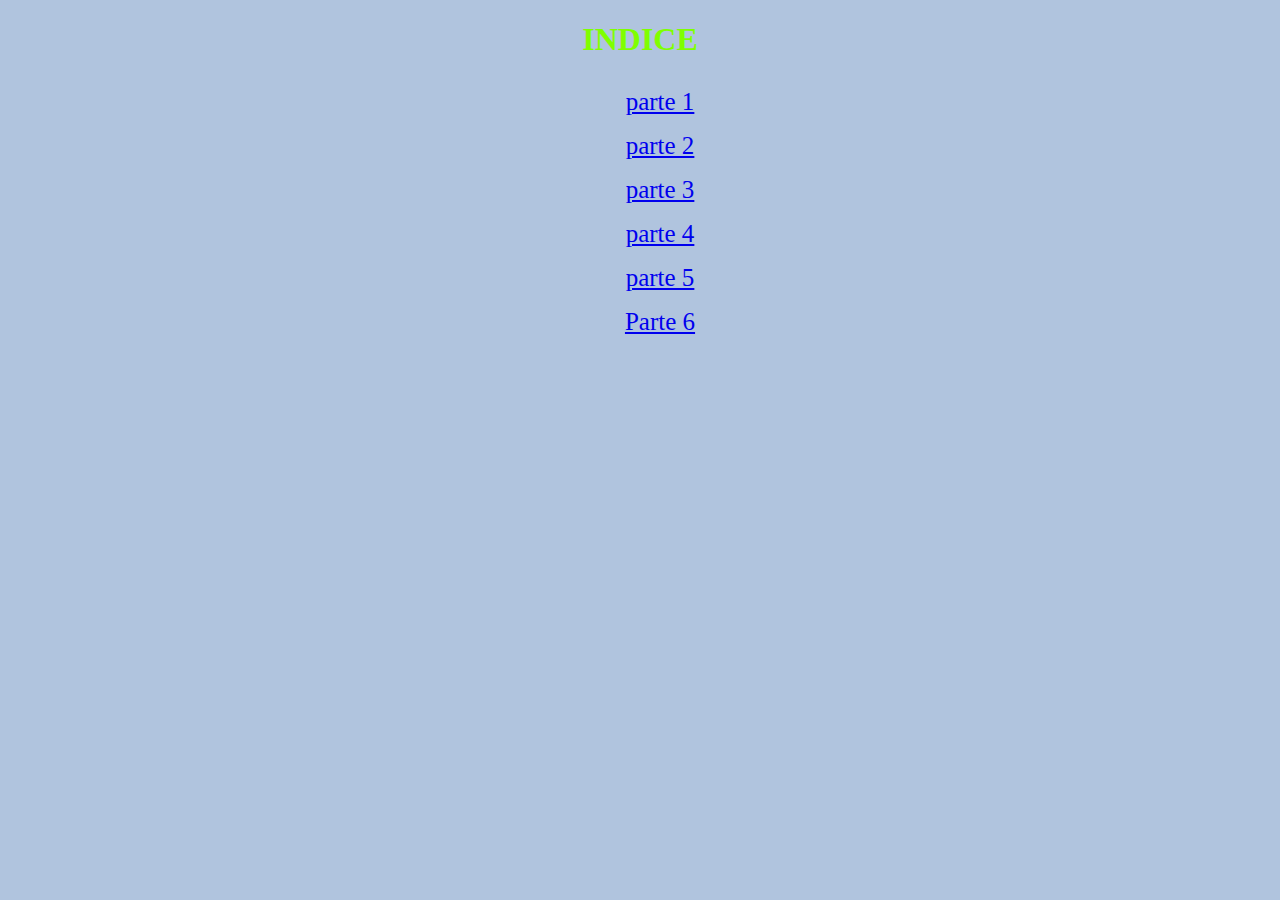
<file: index.html>
<!DOCTYPE html>
<html lang="en">
<head>
    <meta charset="UTF-8">
    <title>Indice</title>
    <link rel="stylesheet"type="text/css" href="css/main.css">
</head>
<body>
   <h1>INDICE</h1>
   <ul>
       <li><a href="parte1/index.html">parte 1</a></li>
       <li><a href="parte2/index.html">parte 2</a></li>
       <li><a href="parte3/index.html">parte 3</a></li>
       <li><a href="parte4/index.html">parte 4</a></li>
       <li><a href="parte5/index.html">parte 5</a></li>
       <li><a href="parte6/index.html">Parte 6</a></li>
   </ul>
    
</body>
</html>
</file>
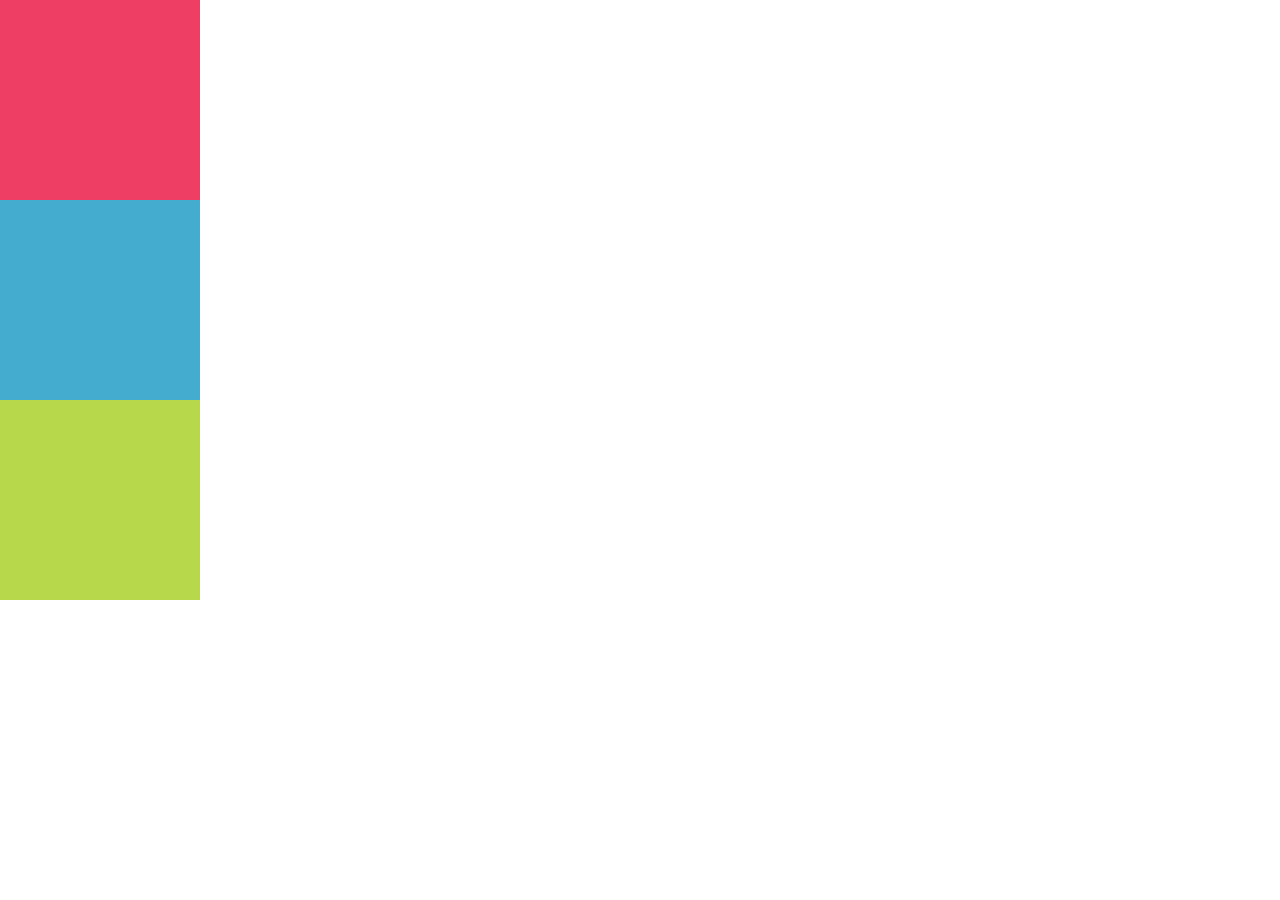
<file: parte1/index.html>
<!DOCTYPE html>
<html lang="en">
<head>
	<meta charset="UTF-8">
	<title>Positioning</title>
	<link rel="stylesheet"type="text/css" href="css/main.css">
	<!-- Pon tu codigo aqui -->
</head>
<body>
	<!-- Pon tu codigo aqui -->
	<div class="rosado">
	</div>
	<div class="celeste"></div>
	<div class="verde"></div>
</body>
</html>
</file>
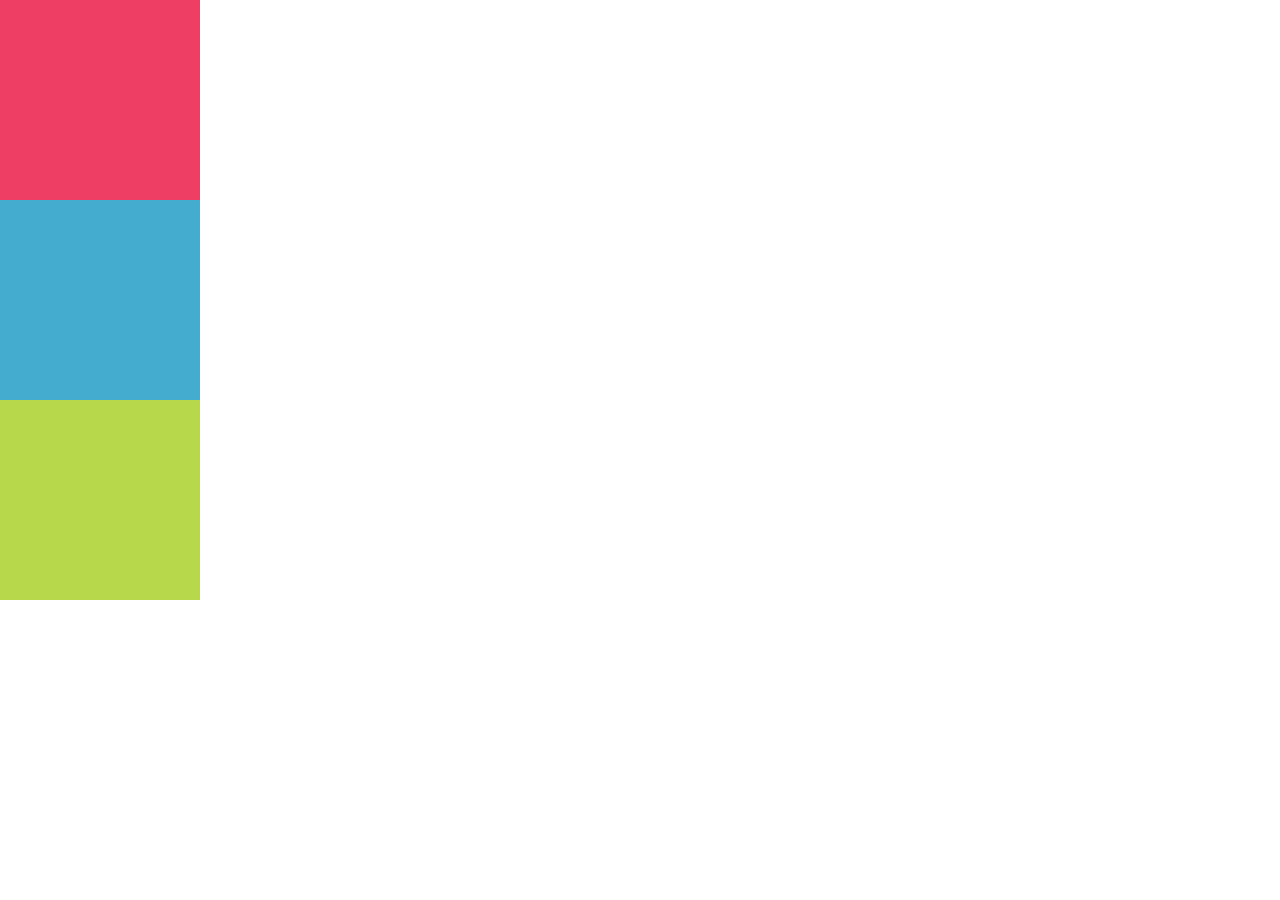
<file: parte2/index.html>
<!DOCTYPE html>
<html lang="en">
<head>
	<meta charset="UTF-8">
	<title>Document</title>
	<link rel="stylesheet"type="text/css" href="css/main.css">
	<!-- Pon tu codigo aqui -->
</head>
<body>
	<!-- Pon tu codigo aqui -->
	<div class="rosado"></div>
	<div class="celeste"></div>
	<div class="verde"></div>
</body>
</html>
</file>
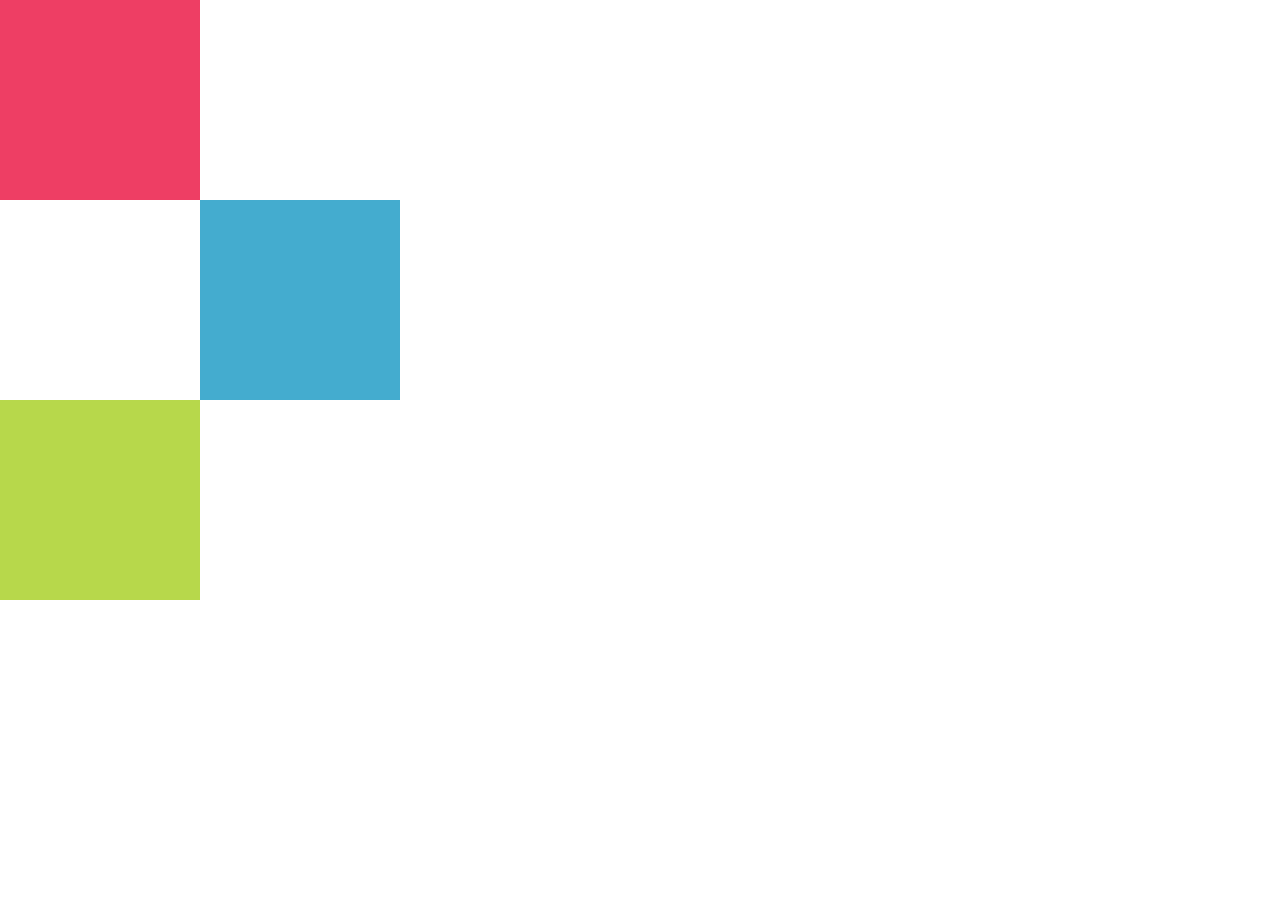
<file: parte3/index.html>
<!DOCTYPE html>
<html lang="en">
<head>
	<meta charset="UTF-8">
	<title>Document</title>
	<!-- Pon tu codigo aqui -->
	<link rel="stylesheet"type="text/css" href="css/main.css">
</head>
<body>
	<!-- Pon tu codigo aqui -->
	<div class="rosado"></div>
	<div class="celeste"></div>
	<div class="verde"></div>
</body>
</html>
</file>
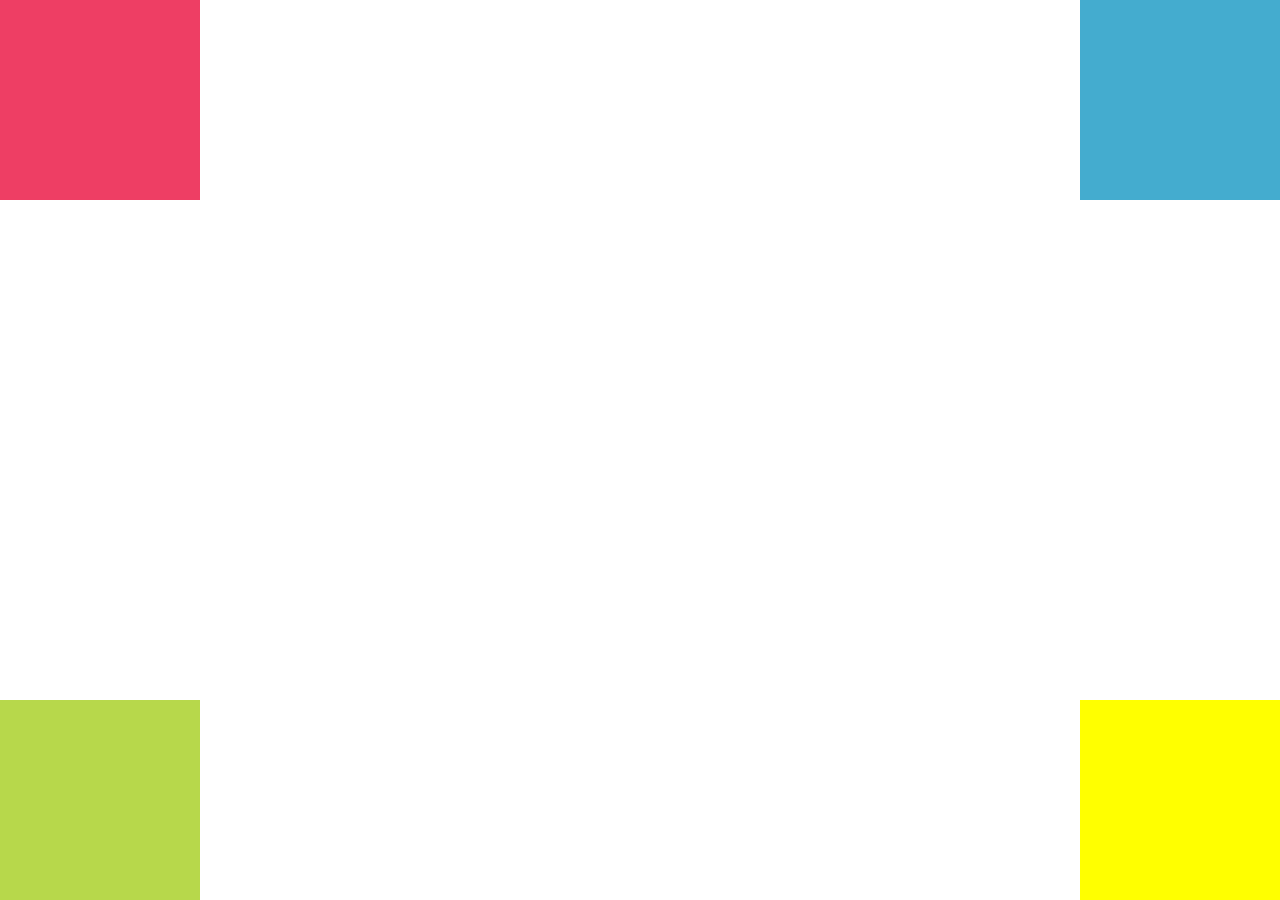
<file: parte5/index.html>
<!DOCTYPE html>
<html lang="en">
<head>
	<meta charset="UTF-8">
	<title>Document</title>
	<!-- Pon tu codigo aqui -->
	<link rel="stylesheet"type="text/css" href="css/main.css">
</head>
<body>
	<!-- Pon tu codigo aqui -->
	<div class="rosado"></div>
	<div class="celeste"></div>
	<div class="verde"></div>
	<div class="amarillo"></div>
</body>
</html>
</file>
<file: css/main.css>
body{
    text-align: center;
    background-color: lightsteelblue;

}
li{
    text-decoration: none;
    font-size: 25px;
    font-family: fantasy;
    color: greenyellow;
    padding: 8px;
    list-style: none;
}
h1{
    color: chartreuse;
    text-align: center;
    
}
</file>
<file: parte1/css/main.css>
/* Pon tu código css aqui */
body{
    margin: 0;
    padding: 0;
}
.rosado{
    width: 200px;
    height: 200px;
    background: #ee3e64;
    position: static;
}
.celeste{
    width: 200px;
    height: 200px;
    background: #44accf;
    position: static;
}
.verde{
    width: 200px;
    height: 200px;
    background: #b7d84b;
    position: static;
}
</file>
<file: parte2/css/main.css>
/* Pon tu código css aqui */
body{
    margin: 0;
    padding: 0;
}
.rosado{
    width: 200px;
    height: 200px;
    background: #ee3e64;
    position: relative;
}
.celeste{
    width: 200px;
    height: 200px;
    background: #44accf;
    position: relative;
}
.verde{
    width: 200px;
    height: 200px;
    background: #b7d84b;
    position: relative;
}
</file>
<file: parte3/css/main.css>
/* Pon tu código css aqui */
body{
    margin: 0;
    padding: 0;
}
.rosado{
    width: 200px;
    height: 200px;
    background: #ee3e64;
    position: relative;
}
.celeste{
    width: 200px;
    height: 200px;
    background: #44accf;
    position: relative;
}
.verde{
    width: 200px;
    height: 200px;
    background: #b7d84b;
    position: relative;
}

.celeste{
    position: relative;
    left: 200px;
}
</file>
<file: parte5/css/main.css>
/* Pon tu código css aqui */
body{
    margin: 0;
    padding: 0;
}
.rosado{
    width: 200px;
    height: 200px;
    background: #ee3e64;
    position: absolute;
    left: 0;
    top: 0;
}
.celeste{
    width: 200px;
    height: 200px;
    background: #44accf;
    position: absolute;
    top: 0;
    right: 0;
}
.verde{
    width: 200px;
    height: 200px;
    background: #b7d84b;
    position: absolute;
    left: 0;
    bottom: 0;
}
.amarillo{
    width: 200px;
    height: 200px;
    background: yellow;
    position: absolute;
    right: 0;
    bottom: 0;
}
</file>
